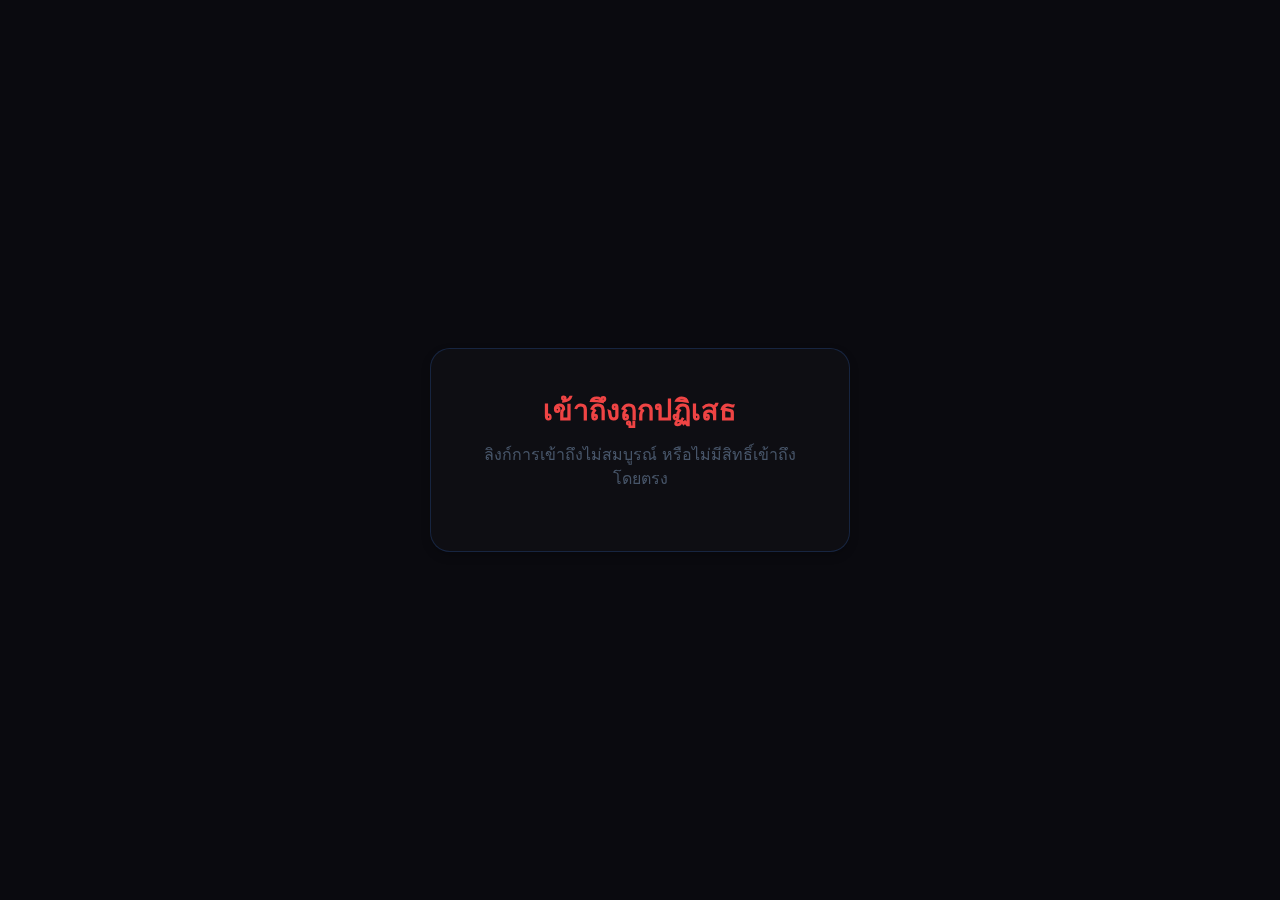
<file: token-validator.html>
<!DOCTYPE html>
<html lang="th">
<head>
    <meta charset="UTF-8">
    <meta name="viewport" content="width=device-width, initial-scale=1.0">
    <title>ตรวจสอบสิทธิ์เข้า Form</title>
    <link rel="stylesheet" href="style.css"> 
    <style>
        /* CSS สำหรับหน้าตรวจสอบ */
        body {
            background-color: #0a0a0f; 
            color: #f8fafc;
            display: flex;
            align-items: center;
            justify-content: center;
            min-height: 100vh;
            text-align: center;
            font-family: -apple-system, BlinkMacSystemFont, 'Segoe UI', Roboto, 'Inter', sans-serif;
        }
        .status-card {
            background: rgba(15, 15, 20, 0.95); 
            border: 1px solid rgba(59, 130, 246, 0.2);
            border-radius: 20px;
            padding: 40px 32px;
            max-width: 420px;
            width: 90%;
            box-shadow: 0 4px 10px rgba(0, 0, 0, 0.2);
        }
        h1 {
            color: #ef4444; /* แดงสำหรับ Error */
            font-size: 1.8rem;
            margin-bottom: 10px;
        }
        p {
            color: #94a3b8;
            font-size: 1rem;
            margin-bottom: 20px;
        }
        .loader {
            border: 4px solid #3b82f6; 
            border-top: 4px solid #f8fafc; 
            border-radius: 50%;
            width: 40px;
            height: 40px;
            animation: spin 1s linear infinite;
            margin: 0 auto 20px;
        }
        @keyframes spin {
            0% { transform: rotate(0deg); }
            100% { transform: rotate(360deg); }
        }
    </style>
</head>
<body>
    <div class="status-card" id="statusCard">
        <div class="loader" id="loader"></div>
        <h1 id="statusTitle">กำลังตรวจสอบสิทธิ์...</h1>
        <p id="statusMessage">โปรดรอสักครู่ ระบบกำลังยืนยันความถูกต้องของลิงก์</p>
    </div>

<script>
    const params = new URLSearchParams(window.location.search);
    const token = params.get('token');
    const timestamp = params.get('timestamp');
    const formsId = params.get('formsId');
    const redirectUrl = params.get('redirectUrl');

    const EXPIRY_TIME_MS = 5 * 60 * 1000; // 5 นาที
    
    // 🚨 ข้อมูล Field ID ทั้งหมด (จำเป็นต้องซ้ำกับ JS/Apps Script)
    const FIELD_MAP = {
      '1FAIpQLSc34HgQvjAhusHI1fq9PKCLiymeBfMTvYxUosVTpz5nc8S_ww': { TOKEN: 'entry.2084859674', TIMESTAMP: 'entry.1465967331' }, // Studio 3
      '1FAIpQLScDVnvWKbCH9KVhDiXL6ruig1v7tk5YoiuFih-qktpYMpjBKA': { TOKEN: 'entry.736609822', TIMESTAMP: 'entry.827398466' }, // Studio 5
      '1FAIpQLSdzL91KTLiIvqxnEbmRTNXvIVytvWEIMTODjHkFOp5ReWJQDA': { TOKEN: 'entry.522425491', TIMESTAMP: 'entry.147300429' }, // Studio 4
      '1FAIpQLSeb1wq4YRhkEAZvP0-Vx3ENjiDUBX399QfWayuOKjZWw7J1tA': { TOKEN: 'entry.988532248', TIMESTAMP: 'entry.1166641522' }, // Studio 2
      '1FAIpQLScl6CyhhYHiC8CxjxWlHFDKqBsu5iOt12mo5v1-NhB5CGUlAw': { TOKEN: 'entry.1207357982', TIMESTAMP: 'entry.25177657' }  // Studio 1
    };

    function validateToken() {
        const currentTime = Date.now();
        const tokenCreationTime = parseInt(timestamp);
        const config = FIELD_MAP[formsId];

        document.getElementById('loader').style.display = 'none';

        // 1. ตรวจสอบว่ามี Token, Timestamp และ Forms ID ครบหรือไม่
        if (!token || !timestamp || !formsId || isNaN(tokenCreationTime) || !config) {
            document.getElementById('statusTitle').innerText = 'เข้าถึงถูกปฏิเสธ';
            document.getElementById('statusMessage').innerText = 'ลิงก์การเข้าถึงไม่สมบูรณ์ หรือไม่มีสิทธิ์เข้าถึงโดยตรง';
            document.getElementById('statusTitle').style.color = '#ef4444';
            return;
        }

        // 2. ตรวจสอบอายุของ Token (5 นาที)
        if (currentTime - tokenCreationTime > EXPIRY_TIME_MS) {
            document.getElementById('statusTitle').innerText = 'ลิงก์หมดอายุ';
            document.getElementById('statusMessage').innerText = 'ลิงก์เข้าสู่ Form หมดอายุแล้ว (เกิน 5 นาที) โปรดเข้าใหม่จากหน้า Studio หลัก';
            document.getElementById('statusTitle').style.color = '#f97316'; /* ส้ม */
            return;
        }
        
        // 3. ถ้าผ่านทั้งหมด: Redirect ไปยัง Form จริง (พร้อมแนบ Token/Timestamp ไปด้วย)
        document.getElementById('statusTitle').innerText = 'กำลังเปลี่ยนเส้นทาง...';
        document.getElementById('statusMessage').innerText = 'ระบบจะนำท่านไปยัง Google Form ทันที';
        document.getElementById('statusTitle').style.color = '#10b981'; /* เขียว */
        document.getElementById('loader').style.display = 'block';

        const finalFormUrl = `${decodeURIComponent(redirectUrl)}?entry.${config.TOKEN}=${token}&entry.${config.TIMESTAMP}=${timestamp}`;
        
        // ใช้ setTimeout เพื่อให้ผู้ใช้เห็นสถานะกำลัง Redirect ก่อนเปลี่ยนหน้า
        setTimeout(() => {
             window.location.replace(finalFormUrl);
        }, 500); 
    }

    // แสดงสถานะ Loading ก่อนเริ่มตรวจสอบ
    document.getElementById('loader').style.display = 'block';
    validateToken();
</script>
</body>
</html>
</file>
<file: style.css>
/* Login Form - Complete & Self-Contained */

* {
    margin: 0;
    padding: 0;
    box-sizing: border-box;
}

body {
    /* ใช้ฟอนต์เดิม */
    font-family: -apple-system, BlinkMacSystemFont, 'Segoe UI', Roboto, 'Inter', sans-serif;
    
    background: #f8fafc; /* DEFAULT: สีขาว (สำหรับ Menu) */
    min-height: 100vh;
    height: 100%; /* ล็อคความสูง */
    /* *** แก้ไข: ลบ overflow: hidden !important; ออกจาก body เพื่อให้ JS ควบคุม/ Menu เลื่อนได้ *** */
    display: flex;
    align-items: center;
    justify-content: center;
    padding: 20px;
    line-height: 1.5;
    position: relative;
    transition: background 0.3s ease; 
}

/* ============================================== */
/* ***** โหมด DARK (สำหรับ Geofence Checker เท่านั้น) ***** */
/* ============================================== */

/* เปลี่ยนเป็น Dark Mode เมื่อ Geofence Checker ทำงาน (พื้นหลังดำ/ข้อความขาว) */
body.dark-mode {
    background: #0a0a0f; /* พื้นหลัง: ดำ */
}

body.dark-mode .status-card {
    background: rgba(15, 15, 20, 0.95); /* Card: ดำ */
    border: 1px solid rgba(59, 130, 246, 0.2);
}

body.dark-mode .status-card h1 {
    color: #f8fafc; /* หัวข้อ: ขาว */
}

body.dark-mode .status-card p {
    color: #94a3b8; /* คำบรรยาย: เทาอ่อน */
}

body.dark-mode .neural-node {
    background: #3b82f6; 
    opacity: 0.6;
}
body.dark-mode .ai-glow {
    background: radial-gradient(circle, rgba(59, 130, 246, 0.1) 0%, transparent 70%);
}
body.dark-mode .status-icon svg {
    color: #3b82f6; 
}

/* ============================================== */
/* ***** โหมด LIGHT (สำหรับ Menu หลัก) ***** */
/* ============================================== */

/* สีเริ่มต้นของส่วนประกอบใน Light Mode */
.neural-node {
    background: #3b82f6;
    border-radius: 50%;
    opacity: 0.2; /* opacity น้อยลงใน Light Mode */
    animation: neuralPulse 4s ease-in-out infinite;
}

.status-card {
    background: #ffffff; /* Card: ขาว */
    border: 1px solid rgba(0, 0, 0, 0.1);
    box-shadow: 0 4px 10px rgba(0, 0, 0, 0.05);
    backdrop-filter: blur(20px);
    border-radius: 20px;
    padding: 40px 32px;
    position: relative;
    overflow: hidden;
    transition: all 0.3s ease; 
}

.status-card h1 {
    color: #000000; /* หัวข้อ: ดำ */
}

.status-card p {
    color: #475569; /* คำบรรยาย: เทาเข้ม */
}

.status-icon svg {
    color: #3b82f6; /* Icon สีน้ำเงิน */
}

/* (โค้ดส่วน Neural Background อื่นๆ ถูกละไว้) */

.login-container {
    width: 100%;
    max-width: 420px;
    position: relative;
    z-index: 1;
}

.login-card {
    /* ใช้สำหรับ Modal และเป็นพื้นฐาน */
    background: rgba(15, 15, 20, 0.95); /* Default: Dark Card */
    backdrop-filter: blur(20px);
    -webkit-backdrop-filter: blur(20px);
    border: 1px solid rgba(59, 130, 246, 0.2);
    border-radius: 20px;
    padding: 40px 32px;
    position: relative;
    overflow: hidden;
    transition: all 0.3s ease; 
}

/* --- Modal Announcement Styles --- */

.neural-modal-overlay {
    position: fixed;
    top: 0;
    left: 0;
    width: 100%;
    height: 100%;
    background: rgba(0, 0, 0, 0.9);
    backdrop-filter: blur(5px);
    -webkit-backdrop-filter: blur(5px);
    z-index: 1000; 
    display: flex;
    align-items: center;
    justify-content: center;
    opacity: 0;
    transition: opacity 0.3s ease;
    pointer-events: none;
}
.neural-modal-overlay.show {
    opacity: 1;
    pointer-events: auto;
}
.neural-modal-content {
    background: #000; 
    border: none;
    padding: 0; 
    border-radius: 20px; 
    max-width: 90vw; 
    width: 400px;
    height: auto;
    max-height: 90vh;
    box-shadow: 0 10px 30px rgba(0, 0, 0, 0.5);
    position: relative;
    transform: translateY(20px);
    opacity: 0;
    transition: opacity 0.3s ease, transform 0.3s ease;
    overflow: hidden;
}
.neural-modal-overlay.show .neural-modal-content {
     transform: translateY(0);
     opacity: 1;
}
.modal-close-button {
    position: fixed; 
    top: 20px;
    right: 20px;
    background: rgba(0, 0, 0, 0.5); 
    border: 1px solid rgba(255, 255, 255, 0.2);
    color: #fff;
    z-index: 1010; 
    border-radius: 50%;
    width: 35px;
    height: 35px;
    font-size: 22px;
    line-height: 1;
    cursor: pointer;
    display: flex;
    align-items: center;
    justify-content: center;
}
.modal-close-button:hover {
    background: #fff;
    color: #000;
}
.modal-body {
    padding: 0; 
    line-height: 0; 
}
.modal-body img {
    width: 100%;
    height: auto;
    max-height: 90vh;
    object-fit: contain; 
    border-radius: 20px; 
    margin-top: 0;
}
.login-header {
    display: none; 
}


/* Neural Button */
.neural-button {
    width: 100%;
    background: transparent;
    color: #ffffff; /* ข้อความ: ขาว */
    border: none;
    border-radius: 12px;
    padding: 0;
    cursor: pointer;
    font-family: inherit;
    font-size: 15px;
    font-weight: 600;
    position: relative;
    margin-bottom: 28px;
    overflow: hidden;
    min-height: 50px;
    display: flex;
    align-items: center;
    justify-content: center;
}

/* ***** การแก้ไขสำคัญ: ปุ่มสีดำ (พื้นหลังเป็นสีดำถาวร) ***** */
.button-bg {
    position: absolute;
    top: 0;
    left: 0;
    right: 0;
    bottom: 0;
    background: #000000; /* พื้นหลังปุ่ม: ดำ */
    border-radius: 12px;
    transition: all 0.3s ease;
}

.neural-button:hover .button-bg {
    background: #1f1f1f; /* Hover: ดำเข้มขึ้นเล็กน้อย */
    transform: scale(1.02);
}

.neural-button:active .button-bg {
    transform: scale(0.98);
}

.button-text {
    position: relative;
    z-index: 2;
    color: #ffffff; /* ข้อความ: ขาว */
    transition: opacity 0.2s ease;
}

/* ลบ Glow สีน้ำเงินออกเพื่อให้เข้ากับสีดำ */
.button-glow {
    /* ใช้สีดำจางๆ เพื่อทำ Glow แทนสีน้ำเงิน */
    background: rgba(0, 0, 0, 0.4); 
    filter: blur(5px);
}
.neural-button:hover .button-glow {
    opacity: 0.8;
}

/* Mobile Responsive (โค้ดเดิม) */
@media (max-width: 480px) {
    body {
        padding: 16px;
    }
    
    .login-card {
        padding: 32px 24px;
        border-radius: 16px;
    }
    
    .login-header h1 {
        font-size: 1.5rem;
    }
}
</file>
